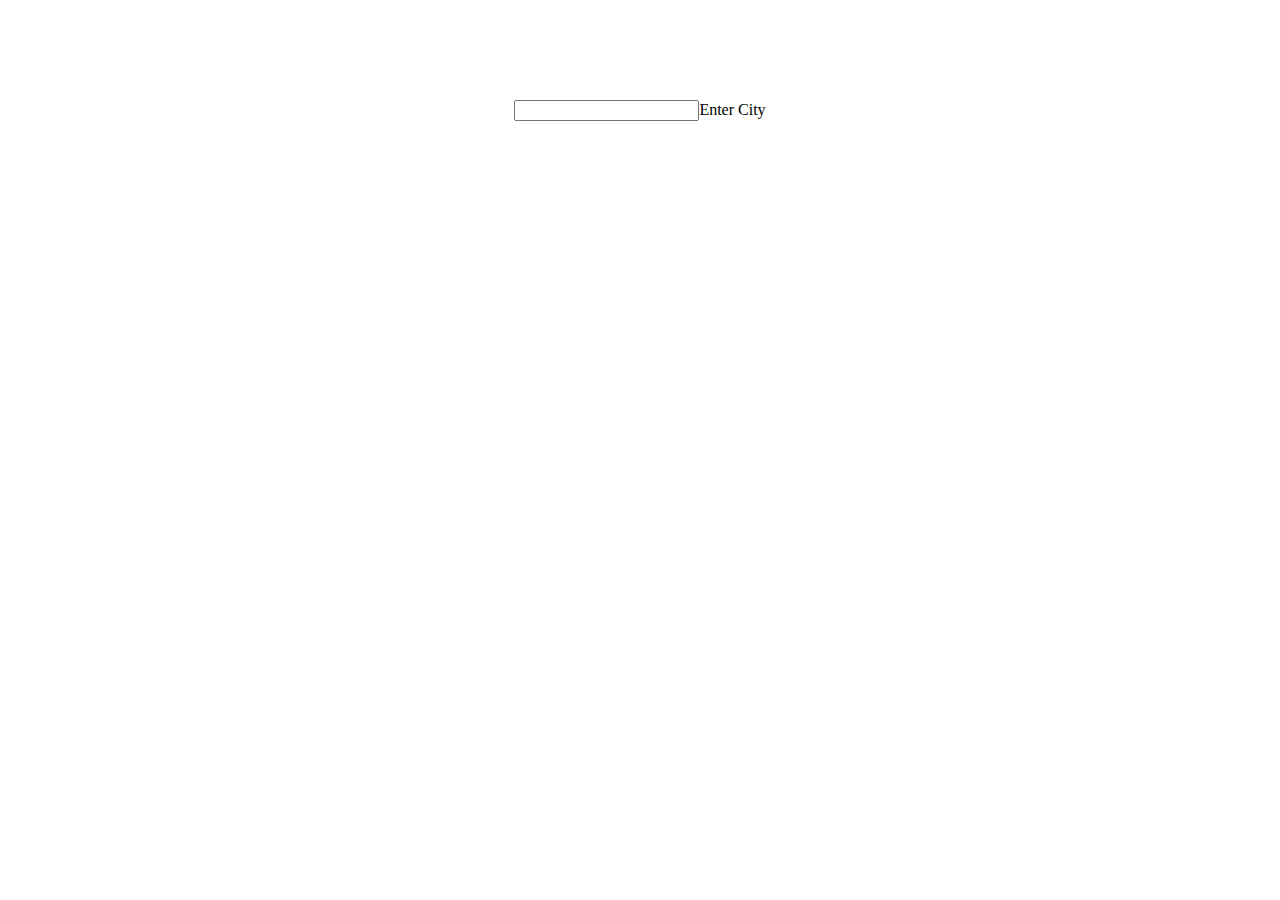
<file: index.html_city=Atlanta.htm>
<!DOCTYPE html>
<!-- saved from url=(0102)file:///Users/summeradhal/Desktop/DigitalCrafts/7-16/Unit%202/Weather%20Widget/index.html?city=Atlanta -->
<html><head><meta http-equiv="Content-Type" content="text/html; charset=windows-1252">
	<title></title>

	<link rel="stylesheet" type="text/css" href="./index.html_city=Atlanta_files/style.css">

	<script type="text/javascript" src="./index.html_city=Atlanta_files/jquery.min.js"></script>
	<script type="text/javascript" src="./index.html_city=Atlanta_files/script.js"></script>
</head>
<body class="weatherPic">



<form class="weather-form">
	<input type="text" name="city" class="city">Enter City
</form>


<canvas id="current-temp" height="300px" width="300px">



</canvas>









</body></html>
</file>
<file: index.html_city=Atlanta_files/style.css>
.weatherPic{


background-size:cover;

}


.weather-form{

	text-align:center;
	margin-top:100px;


}
</file>
